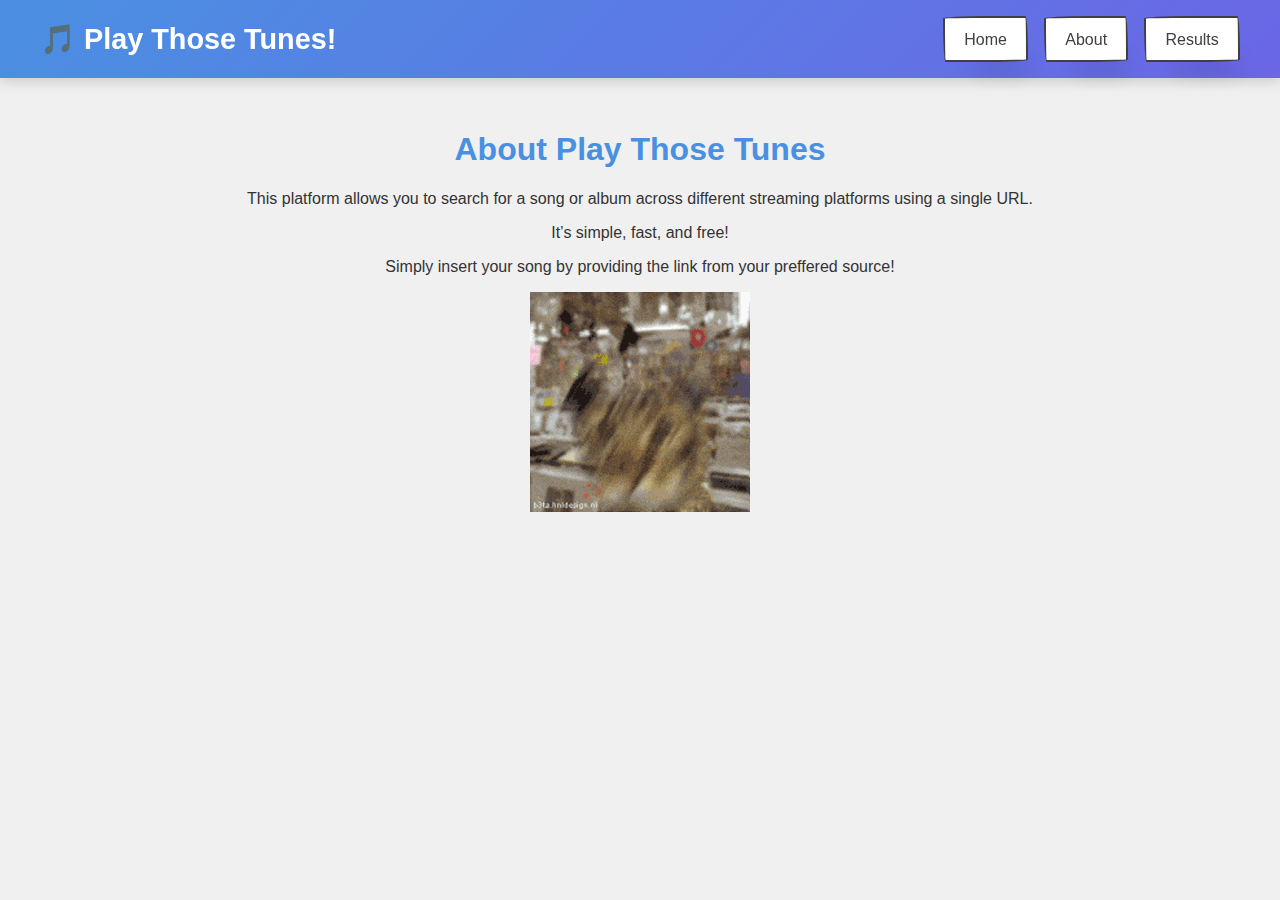
<file: about.html>
<html>
<head>
  <meta charset="UTF-8">
  <meta name="viewport" content="width=device-width, initial-scale=1.0">
  <title>About - Play Those Tunes</title>
  <link rel="stylesheet" href="playthosetunes.css">
</head>
<body>

<nav class="navbar">
  <div class="navbar-container">
    <a href="index.html" class="nav-logo">🎵 Play Those Tunes!</a>
    <div class="nav-buttons">
      <a href="index.html" class="button-55" role="button">Home</a>
      <a href="about.html" class="button-55" role="button">About</a>
      <a href="playtunes.html" class="button-55" role="button">Results</a>
    </div>
  </div>
</nav>
 
  <div class="about-content">
    <h1>About Play Those Tunes</h1>
    <p>This platform allows you to search for a song or album across different streaming platforms using a single URL.</p>
    <p>It’s simple, fast, and free!</p>
    <p>Simply insert your song by providing the link from your preffered source!</p>
    <img src="cat-music.gif" alt = cat dancing <img>
  </div>

  <script src="playthosetunes.js"></script>
</body>
</html>
</file>
<file: playthosetunes.css>
body {
  font-family: 'Arial', sans-serif;
  background-color: #f0f0f0;
  color: #333;
  margin: 0;
  padding: 0;
}

nav {
  background-color: #4a90e2;
  padding: 10px 0;
}

nav ul {
  list-style-type: none;
  margin: 0;
  padding: 0;
  display: flex;
  justify-content: center;
  gap: 20px;
}

nav ul li {
  display: inline;
}

nav ul li a {
  color: white;
  text-decoration: none;
  font-size: 1.2rem;
  padding: 10px 15px;
  display: block;
}

nav ul li a:hover {
  background-color: #357ab7;
  border-radius: 5px;
}

.main-content, .about-content, .playtunes-content {
  text-align: center;
  padding: 20px;
}

h1 {
  color: #4a90e2;
}

form {
  margin-top: 20px;
}

input[type="text"] {
  padding: 10px;
  font-size: 1rem;
  width: 300px;
  border-radius: 5px;
}

button {
  padding: 10px 15px;
  background-color: #4a90e2;
  color: white;
  border: none;
  border-radius: 5px;
  cursor: pointer;
}

button:hover {
  background-color: #357ab7;
}

/* For the results container */
#resultContainer {
  margin-top: 20px;
  background-color: #fff;
  padding: 15px;
  border-radius: 8px;
  box-shadow: 0 4px 8px rgba(0, 0, 0, 0.1);
}

ul {
  list-style-type: none;
  padding: 0;
}

ul li {
  margin-bottom: 10px;
}

ul li a {
  color: #4a90e2;
  text-decoration: none;
}

ul li a:hover {
  text-decoration: underline;
}

.audio-player {
  margin-top: 20px;
}

audio {
  width: 100%;
  max-width: 500px;
}


@media (max-width: 600px) {
  nav ul {
    flex-direction: column;
  }
  
  nav ul li {
    margin-bottom: 10px;
  }
}

.nav-buttons {
  display: flex;
  gap: 1rem;
  flex-wrap: wrap;
  justify-content: center;
}

.button-55 {
  background-color: #fff;
  background-image: none;
  background-position: 0 90%;
  background-repeat: repeat no-repeat;
  background-size: 4px 3px;
  border-radius: 15px 225px 255px 15px 15px 255px 225px 15px;
  border-style: solid;
  border-width: 2px;
  box-shadow: rgba(0, 0, 0, 0.2) 15px 28px 25px -18px;
  box-sizing: border-box;
  color: #41403e;
  cursor: pointer;
  display: inline-block;
  font-family: Neucha, sans-serif;
  font-size: 1rem;
  line-height: 23px;
  outline: none;
  padding: 0.6rem 1.2rem;
  text-decoration: none;
  transition: all 235ms ease-in-out;
  border-bottom-left-radius: 15px 255px;
  border-bottom-right-radius: 225px 15px;
  border-top-left-radius: 255px 15px;
  border-top-right-radius: 15px 225px;
  user-select: none;
  -webkit-user-select: none;
  touch-action: manipulation;
}

.button-55:hover {
  box-shadow: rgba(0, 0, 0, 0.3) 2px 8px 8px -5px;
  transform: translate3d(0, 2px, 0);
}

.button-55:focus {
  box-shadow: rgba(0, 0, 0, 0.3) 2px 8px 4px -6px;
}
.navbar {
  background: linear-gradient(135deg, #4a90e2, #6b66e6);
  box-shadow: 0 4px 12px rgba(0, 0, 0, 0.15);
  padding: 1rem 0;
  position: fixed;
  width: 100%;
  top: 0;
  z-index: 999;
  animation: fadeDown 0.6s ease-out;
}

@keyframes fadeDown {
  from {
    opacity: 0;
    transform: translateY(-15px);
  }
  to {
    opacity: 1;
    transform: translateY(0);
  }
}

.navbar-container {
  max-width: 1200px;
  margin: 0 auto;
  padding: 0 2rem;
  display: flex;
  justify-content: space-between;
  align-items: center;
}

.nav-logo {
  font-size: 1.8rem;
  font-weight: bold;
  color: #fff;
  text-decoration: none;
  transition: transform 0.3s ease;
}

.nav-logo:hover {
  transform: scale(1.1);
}

.nav-links {
  list-style: none;
  display: flex;
  gap: 1.8rem;
  margin: 0;
  padding: 0;
}

.nav-links li a {
  font-size: 1rem;
  color: #fff;
  text-decoration: none;
  position: relative;
  padding: 5px 0;
  transition: color 0.3s ease;
}

.nav-links li a::after {
  content: "";
  position: absolute;
  width: 0%;
  height: 2px;
  background-color: #37FF8B;
  left: 0;
  bottom: 0;
  transition: width 0.3s ease;
}

.nav-links li a:hover {
  color: #37FF8B;
}

.nav-links li a:hover::after {
  width: 100%;
}


body {
  padding-top: 90px;
}

 .tabs {
      display: flex;
      cursor: pointer;
      margin-bottom: 10px;
    }

    .tab {
      padding: 10px 20px;
      border: 1px solid #ccc;
      border-bottom: none;
      background-color: #f1f1f1;
      margin-right: 5px;
    }

    .tab.active {
      background-color: #ffffff;
      font-weight: bold;
      border-bottom: 1px solid #ffffff;
    }

    .tab-content {
      border: 1px solid #ccc;
      padding: 15px;
      display: none;
    }

    .tab-content.active {
      display: block;
    }
    .main-content {
  text-align: center;
  margin-top: 30px;
}

.main-buttons {
  margin: 20px 0;
}

form {
  margin-top: 20px;
}

input[type="text"] {
  padding: 10px;
  width: 300px;
  max-width: 80%;
  font-size: 16px;
}

button[type="submit"] {
  padding: 10px 20px;
  font-size: 16px;
  margin-left: 10px;
}
</file>
